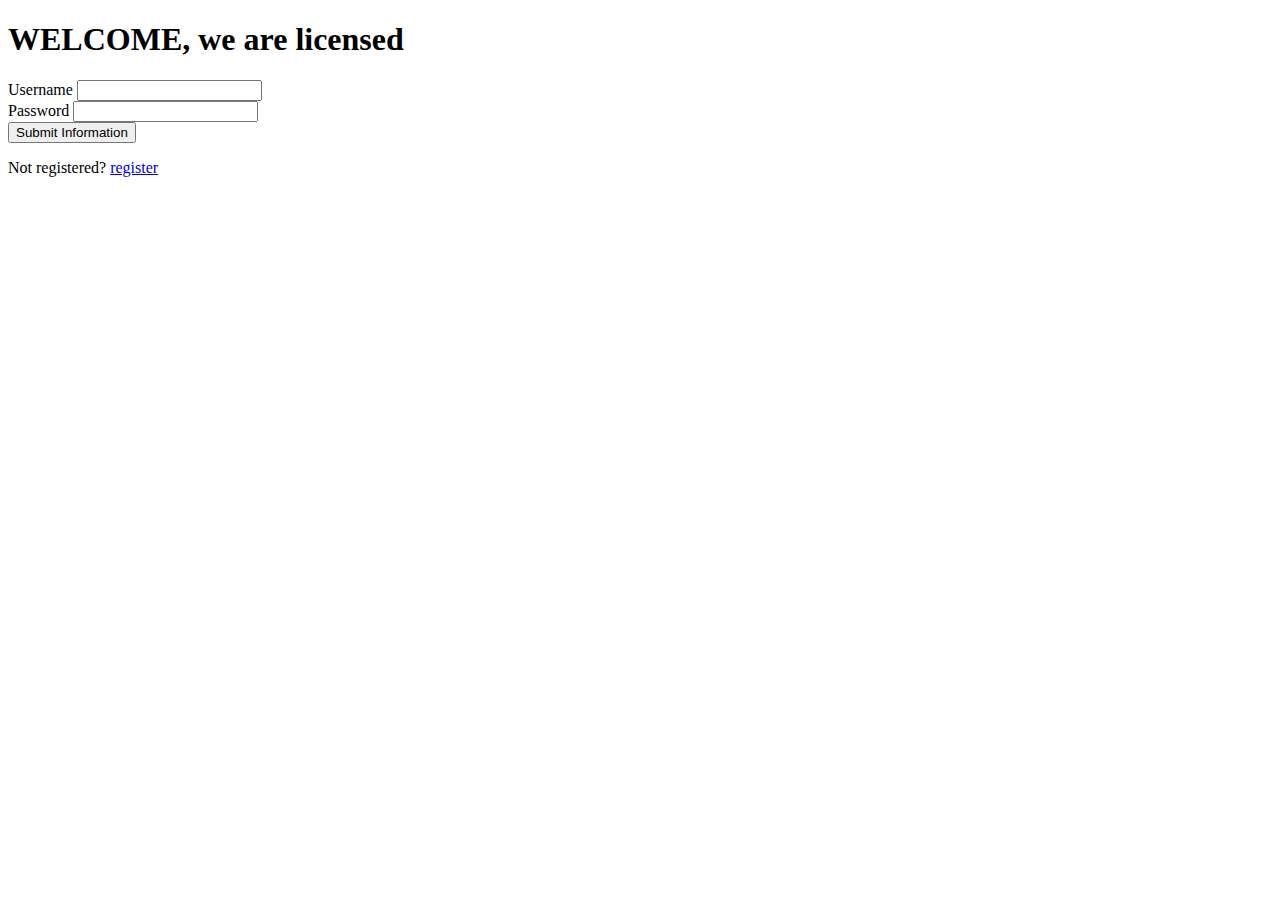
<file: index.html>
<!DOCTYPE html>
<html lang="en">
<head>
    <meta charset="UTF-8">
    <meta http-equiv="X-UA-Compatible" content="IE=edge">
    <meta name="viewport" content="width=device-width, initial-scale=1.0">
    <title>gun shop home</title>
</head>
<body>
    <h1>WELCOME, we are licensed</h1>
    <div class="register">
        <form
        action="https://murmuring-everglades-76424.herokuapp.com/auth"
        method="POST"
        id="form"
      >
        <div>
          <label for="username">Username</label> 
          <input required type="text" name="username" id="username" />
        </div>
        <div>
          <label for="password">Password</label>
          <input required type="text" name="password" id="password" />
        </div>
        <div>
          <button type="submit">Submit Information</button>
        </div>
      </form>
        </div>
        <p>Not registered? <a href="./register.html">register</a></p>
    <script src="./Scripts/index.js"></script>
</body>
</html>
</file>
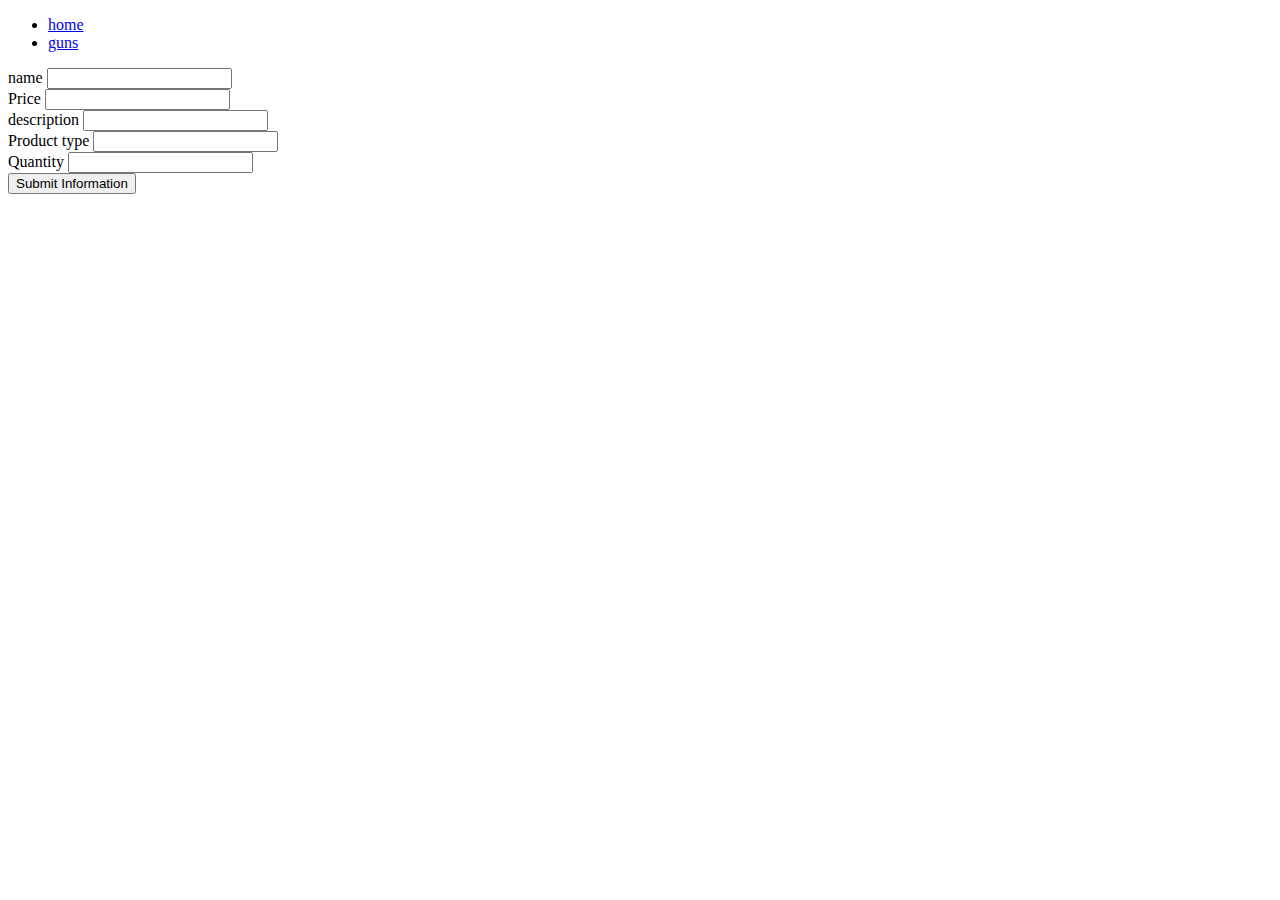
<file: add_prod.html>
<!DOCTYPE html>
<html lang="en">
<head>
    <meta charset="UTF-8">
    <meta http-equiv="X-UA-Compatible" content="IE=edge">
    <meta name="viewport" content="width=device-width, initial-scale=1.0">
    <title>prod_register</title>
</head>
<body>
    <nav>
      <ul>
          <li><a href="./index.html">home</a></li>
          <li><a href="./veiwprod.html">guns</a></li>
      </ul>
    </nav>
    <div class="register">
      <form
      action="https://murmuring-everglades-76424.herokuapp.com/prod-registration/"
      method="POST"
      id="form"
    >
      <div>
        <label for="name">name</label>
        <input required type="text" name="name" id="name" />
      </div>
      <div>
        <label for="price">Price</label>
        <input required type="text" name="price" id="price" />
      </div>
      <div>
        <label for="description">description</label>
        <input required type="text" name="description" id="description" />
      </div>
      <div>
        <label for="prod_type">Product type</label>
        <input required type="text" name="prod_type" id="prod_type" />
      </div>
      <div>
        <label for="quantity">Quantity</label>
        <input required type="text" name="quantity" id="quantity" />
      </div>
      <div>
        <button type="submit">Submit Information</button>
      </div>
    </form>
      </div>
    <script src="./Scripts/add_prod.js"></script>
</body>
</html>
</file>
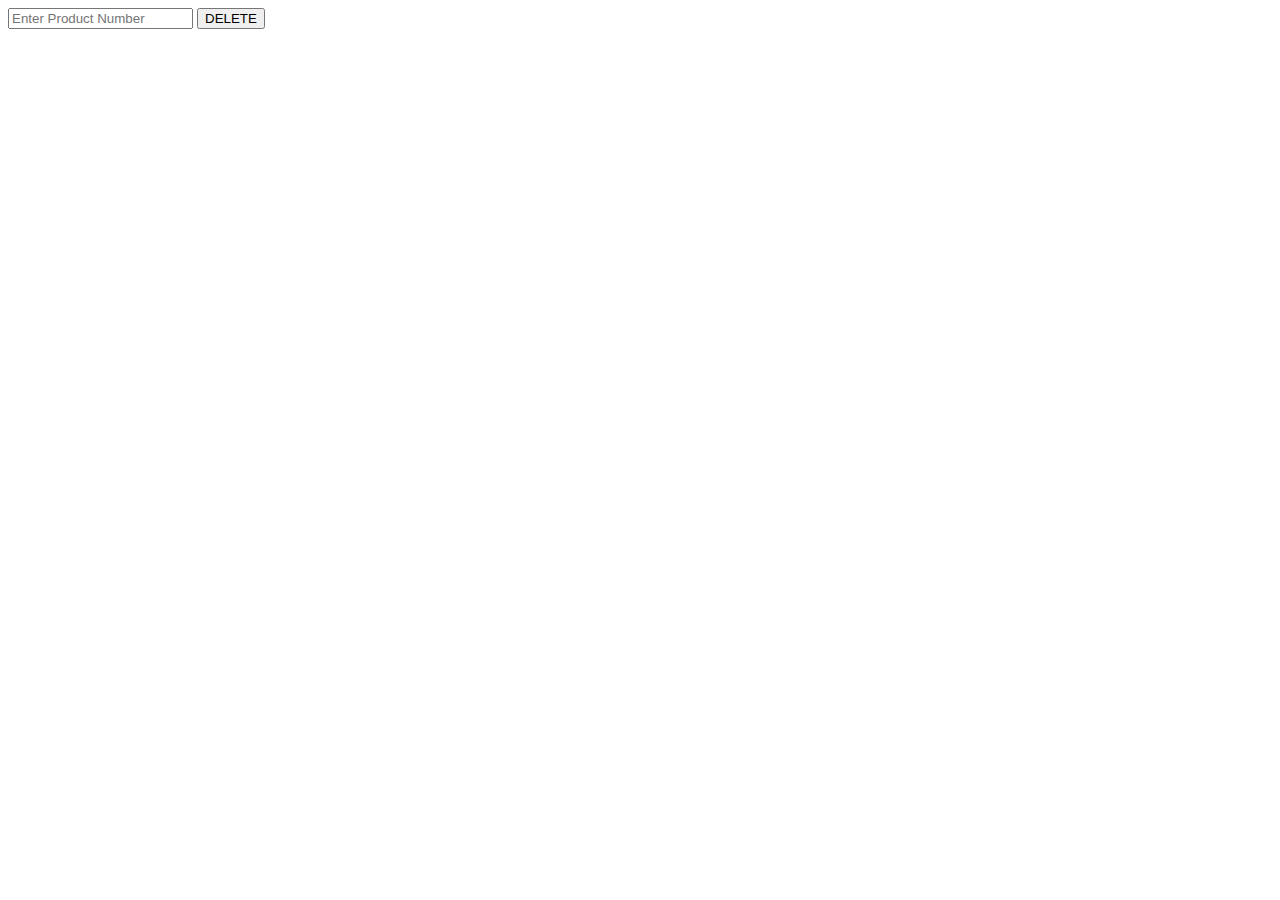
<file: deleteprod.html>
<!DOCTYPE html>
<html lang="en">
<head>
    <meta charset="UTF-8">
    <meta http-equiv="X-UA-Compatible" content="IE=edge">
    <meta name="viewport" content="width=device-width, initial-scale=1.0">
    <title>delete product</title>
</head>
<body>
    <form
      method="POST"
      id="form"
    >
        <input
          type="text"
          required
          id="delete_prod"
          placeholder="Enter Product Number"
        />
        <button onclick="event.preventDefault(), deleteProd()">DELETE</button>
      </form>
</body>
</html>
</file>
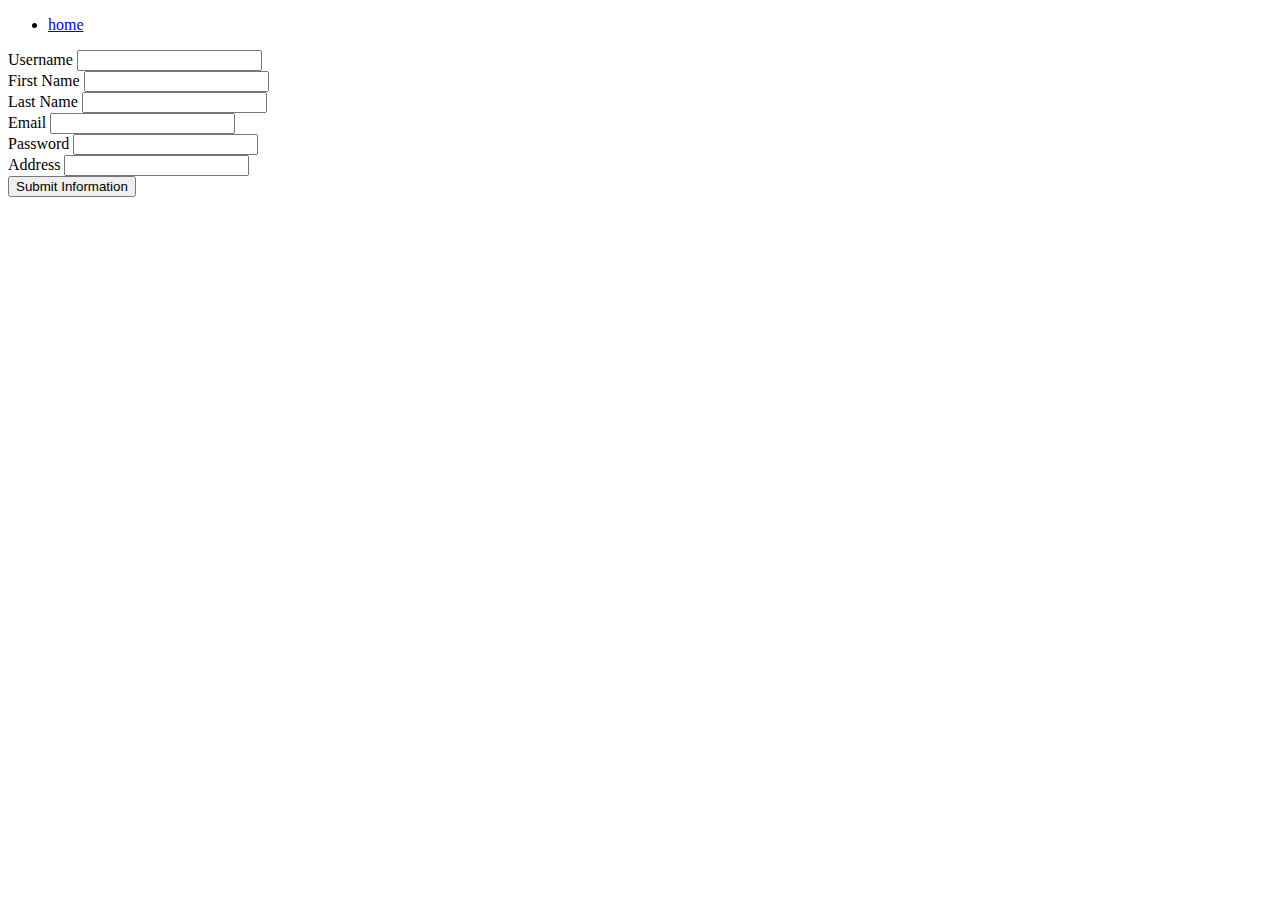
<file: register.html>
<!DOCTYPE html>
<html lang="en">
<head>
    <meta charset="UTF-8">
    <meta http-equiv="X-UA-Compatible" content="IE=edge">
    <meta name="viewport" content="width=device-width, initial-scale=1.0">
    <title>register</title>
</head>
<body>
    <nav>
      <ul>
          <li><a href="./index.html">home</a></li>
      </ul>
    </nav>
    <div class="register">
      <form
      action="https://murmuring-everglades-76424.herokuapp.com/user-registration/"
      method="POST"
      id="form"
    >
      <div>
        <label for="username">Username</label>
        <input required type="text" name="username" id="username" />
      </div>
      <div>
        <label for="first_name">First Name</label>
        <input required type="text" name="first_name" id="first_name" />
      </div>
      <div>
        <label for="last_name">Last Name</label>
        <input required type="text" name="last_name" id="last_name" />
      </div>
      <div>
        <label for="email">Email</label>
        <input required type="text" name="email" id="email" />
      </div>
      <div>
        <label for="password">Password</label>
        <input required type="password" name="password" id="password" />
      </div>
      <div>
        <label for="address">Address</label>
        <input required type="text" name="address" id="address" />
      </div>
      <div>
        <button type="submit">Submit Information</button>
      </div>
    </form>
      </div>
    <script src="./Scripts/register.js"></script>
</body>
</html>
</file>
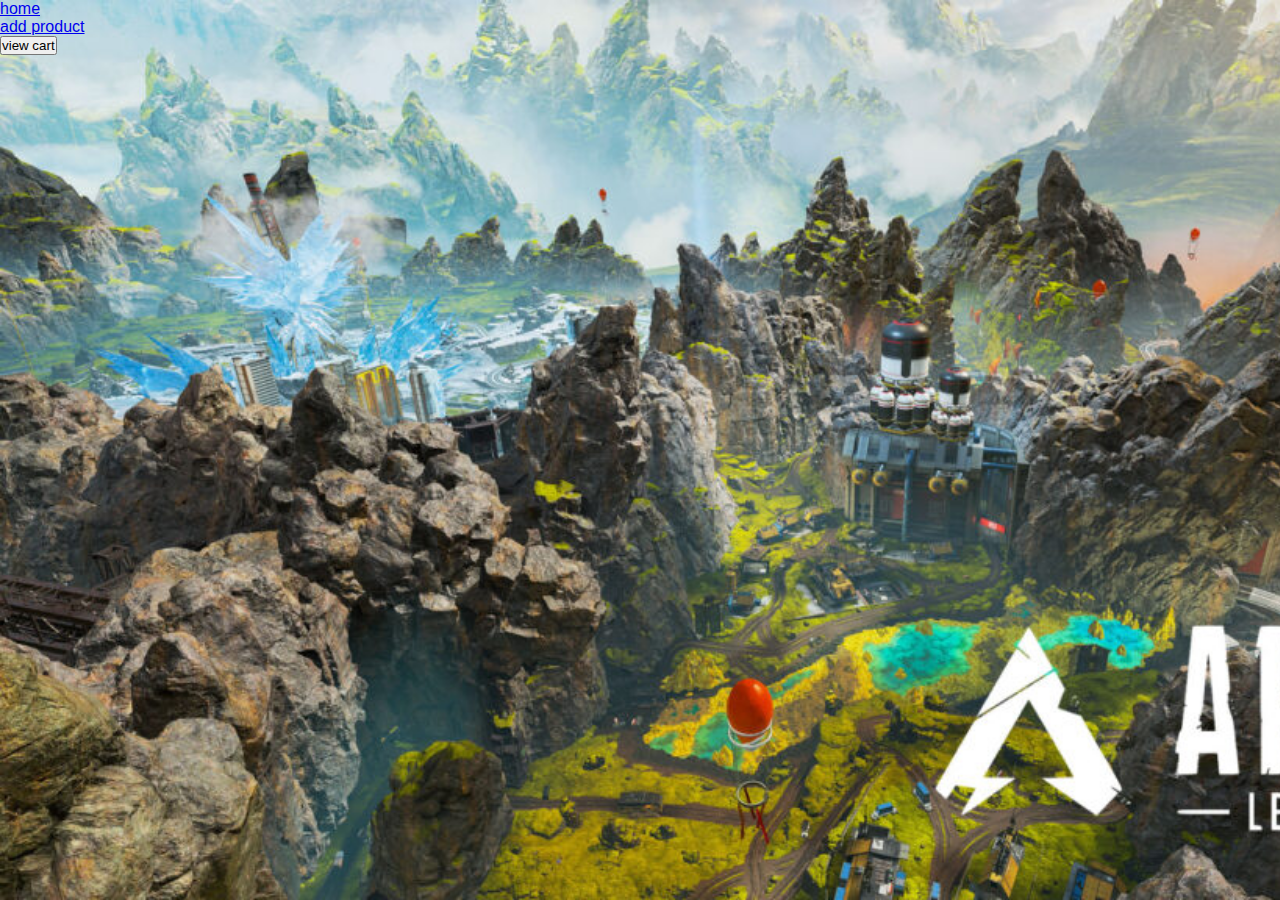
<file: viewprod.html>
<!DOCTYPE html>
<html lang="en">
<head>
    <meta charset="UTF-8">
    <meta http-equiv="X-UA-Compatible" content="IE=edge">
    <meta name="viewport" content="width=device-width, initial-scale=1.0">
    <title>Products</title>

    <!-- stylesheets -->
    <link rel="stylesheet" href="./Styles/viewprod.css">
</head>
<body>
    <nav>
        <ul>
            <li><a href="./index.html">home</a></li>
            <li><a href="./add_prod.html">add product</a></li>
            <button onclick="toggleModal('cart')">view cart</button>
        </ul>
    </nav>

      <div id="products-container"></div>

      <div id="plate-modal" class="modal">
        <div class="modal_plate">
          <button onclick="toggleModal('plate-modal')" class="modalbtn">
            X
          </button>
        </div>
        </div>

      <div id="cart" class="modal">
        <div class="cart-modal">
          <button onclick="toggleModal('cart')" class="modalbtn">
            X
          </button>
          <div class="cart_items"></div>
        </div>
        </div>

    <script src="./Scripts/viewprod.js"></script>
</body>
</html>
</file>
<file: Styles/viewprod.css>
* {
    margin: 0;
    padding: 0;
    box-sizing: border-box;
  }
  
  body {
    background-color: #151623;
    background-image: url(../Images/apex-legends-olympus-worlds-edge-changes-1024x576.jpeg);
    background-size: cover;
    background-attachment: fixed;
    color: black;
    font-family: sans-serif;
  }

  #products-container {
      display: flex;
      justify-content: space-around;
      flex-wrap: wrap;
      width: 100%;
      gap: 3%;
      padding-left: 3%;
  }

  .products {
    background: rgba( 255, 255, 255, 0.50 );
    box-shadow: 0 8px 32px 0 rgba( 31, 38, 135, 0.37 );
    backdrop-filter: blur( 0.0px );
    -webkit-backdrop-filter: blur( 0.0px );
    border-radius: 10px;
    border: 1px solid rgba( 255, 255, 255, 0.18 );
    width: 300px;
    height: 250px;
    margin-top: 5%;

  }


/* MODAL */
.modal {
  display: none;
  height: 90%;
  width: 50%;

  background: rgba(255, 255, 255, 0.35);
  box-shadow: 0 8px 32px 0 #1cb5e0;
  backdrop-filter: blur(3.5px);
  -webkit-backdrop-filter: blur(3.5px);
  border-radius: 10px;
  border: 1px solid #1cb5e0;

  flex-direction: column;
  flex: 1 1 200px;
  flex: 0 1 200px;

  margin: 2%;
  padding: 1%;
  scroll-behavior: smooth;

  flex-wrap: wrap;
}

.modal.active {
  display: flex;
  position: fixed;

  left: 50;

  bottom: 0;
}

.modalbtn {
  position: fixed;
  top: 25px;
  right: 25px;
  z-index: 100;
  font-size: 40px;

  color: white;
  background-color: transparent;
  cursor: pointer;
  outline: none;
  border: transparent;

  transition: 0.3s;
}

.modalbtn:hover {
  background-color: red;
}
</file>
